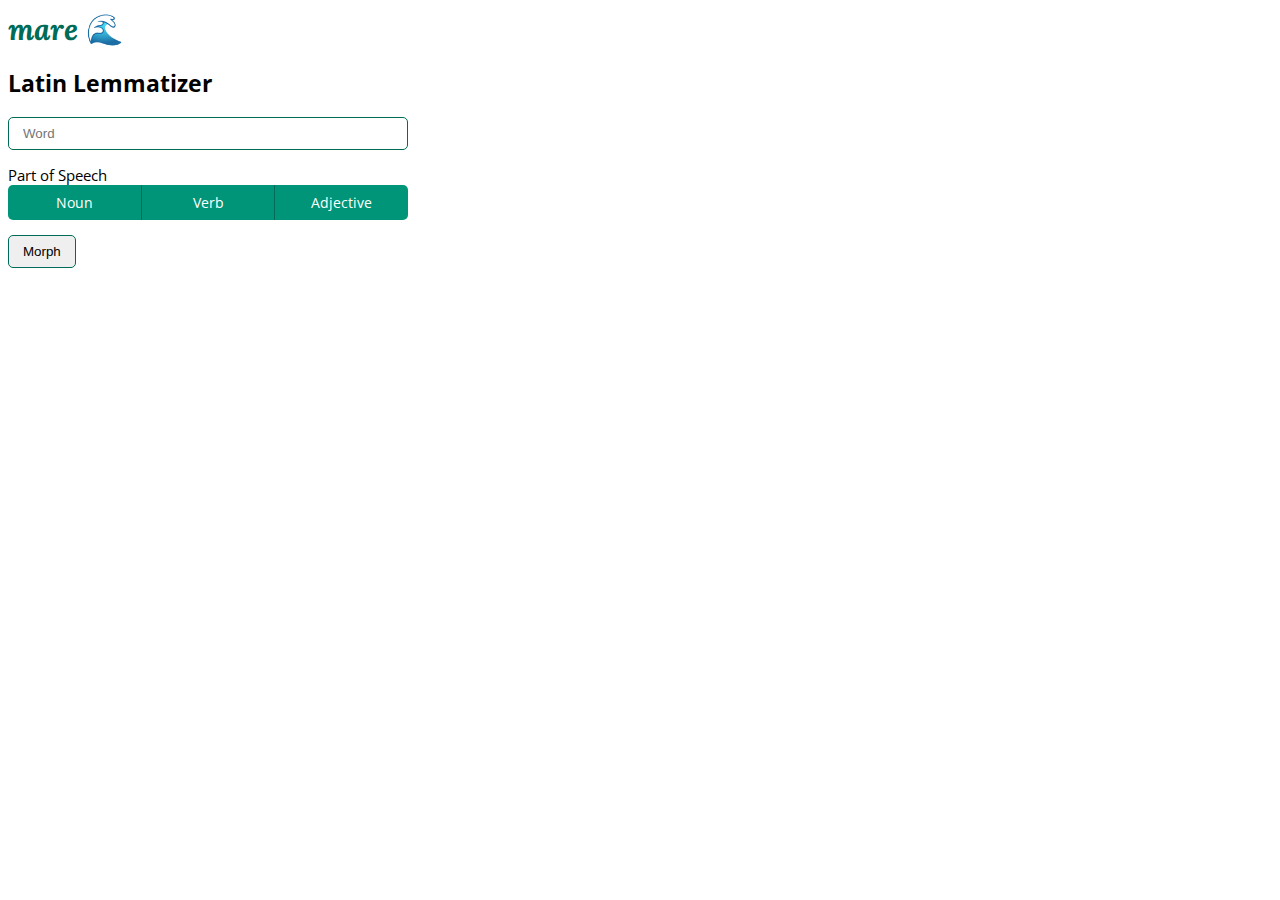
<file: templates/form.html>
<html>
<head>
  <script src="https://code.jquery.com/jquery-3.6.4.min.js"></script>
  <script src="../static/app.js"></script>
  <link rel="stylesheet" href="../static/style.css">
  <meta name="viewport" content="width=device-width, initial-scale=1, maximum-scale=1">
  <link rel="preconnect" href="https://fonts.googleapis.com">
  <link rel="preconnect" href="https://fonts.gstatic.com" crossorigin>
  <link href="https://fonts.googleapis.com/css2?family=Lora:ital,wght@0,400;0,700;1,400;1,700&family=Open+Sans:ital,wght@0,300;0,400;0,700;1,300;1,400;1,700&display=swap" rel="stylesheet">
  <title>mare // latin lemmatizer</title>
</head>

<a href = "/" class = "homeLink"><h1 class="mareTitle">mare</h1><h1 style = "display: inline;"> 🌊</h1></a>
<div class = "formDiv">
<h2>Latin Lemmatizer</h2>
<form id = "lemmatizerForm" action="#" method = "post">
    <p>
    <input type="text" name="wd" placeholder="Word" class="inputWord" />
    </p>
    Part of Speech
    <div class="formButtons">
          <input type="radio" name="wanted_pos" id="noun" value="noun" class="formButtonsInput" />
          <label for="noun" class="formButtonsLabel">
              <span>Noun</span>
          </label>
          <input type="radio" name="wanted_pos" id="verb" value="verb" class="formButtonsInput" />
          <label for="verb" class="formButtonsLabel">
              <span>Verb</span>
          </label>
          <input type="radio" name="wanted_pos" id="adjective" value="adjective" class="formButtonsInput" />
          <label for="adjective" class="formButtonsLabel">
              <span>Adjective</span>
          </label>
    </div>
  

<!-- Noun Options -->

<!---
<div class="noun adjective" style="display: none">
  <p><label for="gender">Gender:</label>
    <select name="gender" id="gender">
      <option value="NULL" selected></option>
      <option value="masculine">Masculine</option>
      <option value="feminine">Feminine</option>
      <option value="neuter">Neuter</option>
    </select>
  </p>
</div>
-->

<div class="noun adjective" style="display: none">
  <br>
  Gender
  <div class="gender">
  <label for="gender"></label>
      <input type="radio" name="gender" id="genderNULL" value="NULL" class="formButtonsInput" checked />
      <label for="genderNULL" class="formButtonsLabel">
          <span>None</span>
      </label>
      <input type="radio" name="gender" id="masculine" value="masculine" class="formButtonsInput" />
      <label for="masculine" class="formButtonsLabel">
          <span>Masculine</span>
      </label>
      <input type="radio" name="gender" id="feminine" value="feminine" class="formButtonsInput" />
      <label for="feminine" class="formButtonsLabel">
          <span>Feminine</span>
      </label>
      <input type="radio" name="gender" id="neuter" value="neuter" class="formButtonsInput" />
      <label for="neuter" class="formButtonsLabel">
          <span>Neuter</span>
      </label>
  </div>
</div>

<div class="verb" style="display: none">
  <br>
  Person
  <div class="person">
  <label for="person"></label>
      <input type="radio" name="person" id="verbNULL" value="NULL" class="formButtonsInput" checked />
      <label for="verbNULL" class="formButtonsLabel">
          <span>None</span>
      </label>
      <input type="radio" name="person" id="first" value="first" class="formButtonsInput" />
      <label for="first" class="formButtonsLabel">
          <span>First</span>
      </label>
      <input type="radio" name="person" id="second" value="second" class="formButtonsInput" />
      <label for="second" class="formButtonsLabel">
          <span>Second</span>
      </label>
      <input type="radio" name="person" id="third" value="third" class="formButtonsInput" />
      <label for="third" class="formButtonsLabel">
          <span>Third</span>
      </label>
</div>
</div>


<div class="noun verb adjective" style="display: none">
  <br>
  Number
  <div class="number">
  <label for="number"></label>
      <input type="radio" name="number" id="numberNULL" value="NULL" class="formButtonsInput" checked />
      <label for="numberNULL" class="formButtonsLabel">
          <span>None</span>
      </label>
      <input type="radio" name="number" id="singular" value="singular" class="formButtonsInput" />
      <label for="singular" class="formButtonsLabel">
          <span>Singular</span>
      </label>
      <input type="radio" name="number" id="plural" value="plural" class="formButtonsInput" />
      <label for="plural" class="formButtonsLabel">
          <span>Plural</span>
      </label>
</div>
</div>
  
<div class="noun adjective" style="display: none">
  <br>
  Case
  <br>
<div class ="case">
  <label for="case"></label>
      <select name="case" id="case">
        <option value="NULL" selected></option>
        <option value="nominative">Nominative</option>
        <option value="genitive">Genitive</option>
        <option value="dative">Dative</option>
        <option value="accusative">Accusative</option>
        <option value="ablative">Ablative</option>
        <option value="vocative">Vocative</option>
        <option value="locative">Locative</option>
      </select>
    </div>
</div>

<!-- Verb Options -->
<div class="verb" style="display: none">
  <br>
  Tense
  <br>
  <div class="tense">
    <label for="tense"></label>
      <select name="tense" id="tense">
        <option value="NULL" selected></option>
        <option value="present">Present</option>
        <option value="imperfect">Imperfect</option>
        <option value="perfect">Perfect</option>
        <option value="pluperfect">Pluperfect</option>
        <option value="future perfect">Future Perfect</option>
        <option value="future">Future</option>
      </select>
  </div>

    <div class="verb" style="display: none">
      <br>
      Voice
      <div class="voice">
      <label for="voice"></label>
          <input type="radio" name="voice" id="voiceNULL" value="NULL" class="formButtonsInput" checked />
          <label for="voiceNULL" class="formButtonsLabel">
              <span>None</span>
          </label>
          <input type="radio" name="voice" id="active" value="active" class="formButtonsInput" />
          <label for="active" class="formButtonsLabel">
              <span>Active</span>
          </label>
          <input type="radio" name="voice" id="passive" value="passive" class="formButtonsInput" />
          <label for="passive" class="formButtonsLabel">
              <span>Passive</span>
          </label>
        </div>
    </div>

    <br>
    Mood
    <br>
    <div class="mood">
    <label for="mood"></label>
        <select name="mood" id="mood">
          <option value="NULL" selected></option>
          <option value="indicative">Indicative</option>
          <option value="subjunctive">Subjunctive</option>
          <option value="infinitive">Infinitive</option>
          <option value="imperative">Imperative</option>
          <option value="gerund">Gerund</option>
          <option value="gerundive">Gerundive</option>
        </select>
  </div>
</div>


<!-- Adverb Options
<div class="adverb" style="display: none">
    <p><label for="degree">Degree:</label>
      <select name="degree" id="degree">
        <option value="NULL" selected></option>
        <option value="positive">Positive</option>
        <option value="comparative">Comparative</option>
        <option value="superlative">Superlative</option>
      </select>
    </p>
</div>
-->

<!-- Adjective Options -->
<div class="adjective" style="display: none">
  <br>
  Degree
  <div class="degree">
  <label for="degree"></label>
      <input type="radio" name="degree" id="degreeNULL" value="NULL" class="formButtonsInput" checked />
      <label for="degreeNULL" class="formButtonsLabel">
          <span>None</span>
      </label>
      <input type="radio" name="degree" id="positive" value="positive" class="formButtonsInput" />
      <label for="positive" class="formButtonsLabel">
          <span>Positive</span>
      </label>
      <input type="radio" name="degree" id="comparative" value="comparative" class="formButtonsInput" />
      <label for="comparative" class="formButtonsLabel">
          <span>Comparative</span>
      </label>
      <input type="radio" name="degree" id="superlative" value="superlative" class="formButtonsInput" />
      <label for="superlative" class="formButtonsLabel">
          <span>Superlative</span>
      </label>
</div>
</div>

<p><input type="submit" value="Morph" class="morph" /></p>
</div>



    <!--
    def get_greek_form(word = "NULL", id = "NULL", case = "NULL",
              number = "NULL", gender = "NULL", mood = "NULL", 
              person = "NULL", tense = "NULL", voice = "NULL",
                degree = "NULL", wanted_pos = "NULL"):
    #check if word is null - use ID in that case
    -->

    <div id="tapeTitle"><br></div>
    <div id="tape"></div>

</form>
</html>
</file>
<file: static/style.css>
body {
  background-color: Canvas;
  color: CanvasText;
  color-scheme: light dark;
  font-family: 'Open Sans', sans-serif;
  font-size: 15px;
}

.mareTitle {
  margin-bottom: 0;
  font-family: 'Lora', serif;
  font-style: italic;
  display: inline;
  color: #006B56;
}

h4 {
  margin-top: 17;
  margin-bottom: 0;
}

input[type=text], select {
  padding: 8px 14px;
  margin: 0 0;
  display: inline-flex;
  border: 1px solid #006B56;
  border-radius: 5px;
  box-sizing: border-box;
}

.inputWord {
  width: 30%;
  min-width: 400px;
  display: flex;
}


.formButtons, .gender, .number, .case, .degree, .person, .mood, .tense, .voice {
  display: inline-flex;
  overflow: hidden;
  border-radius: 5px;
  box-shadow: 0 0 5px rgba(255, 255, 255, 0.25)
}

/* radio button styling */
.formButtons, .gender, .number, .person, .voice, .degree {
  width: 30%;
  min-width: 400px;
  display: flex;
}

/* remove buttons from radios */
.formButtonsInput {
  display: none;
}

.formButtonsLabel {
  padding: 8px 14px;
  font-size: 14px;
  font-family: 'Open Sans', sans-serif;
  color: white;
  background-color: #009578;
  cursor: pointer;
  transition: 0.2s;
  text-align: center;
  flex: 1;
}

.formButtonsLabel:hover {
  background-color: #006B56;
}

.formButtonsLabel:not(:last-of-type) {
  border-right: 1px solid #006B56;
}

.formButtonsInput:checked + .formButtonsLabel {
  background-color: #006B56;
}

.morph {
  padding: 8px 14px;
  margin: 0 0;
  display: inline-block;
  border: 1px solid #006B56;
  border-radius: 5px;
  box-sizing: border-box;
}

/* make ugly dropdown styling not show on safari */
select {
  -webkit-appearance: none;
  -moz-appearance: none;
  background: url("down.png");
  background-repeat: no-repeat;
  background-size: 6%;
  background-position-x: 95%;
  background-position-y: 13px;
  width: 150px;
}

.homeLink {
  color: inherit;
  text-decoration: inherit;
}

.homeNav li {
  /* TODO: style list items like the buttons in the lemmatizer */
}

@media only screen and (max-width: 600px) {
  .formButtons, .gender, .number, .person, .voice, .degree {
    width: 100%;
    display: flex;
  }
  .inputWord {
    width: 100%;
  }
}
</file>
